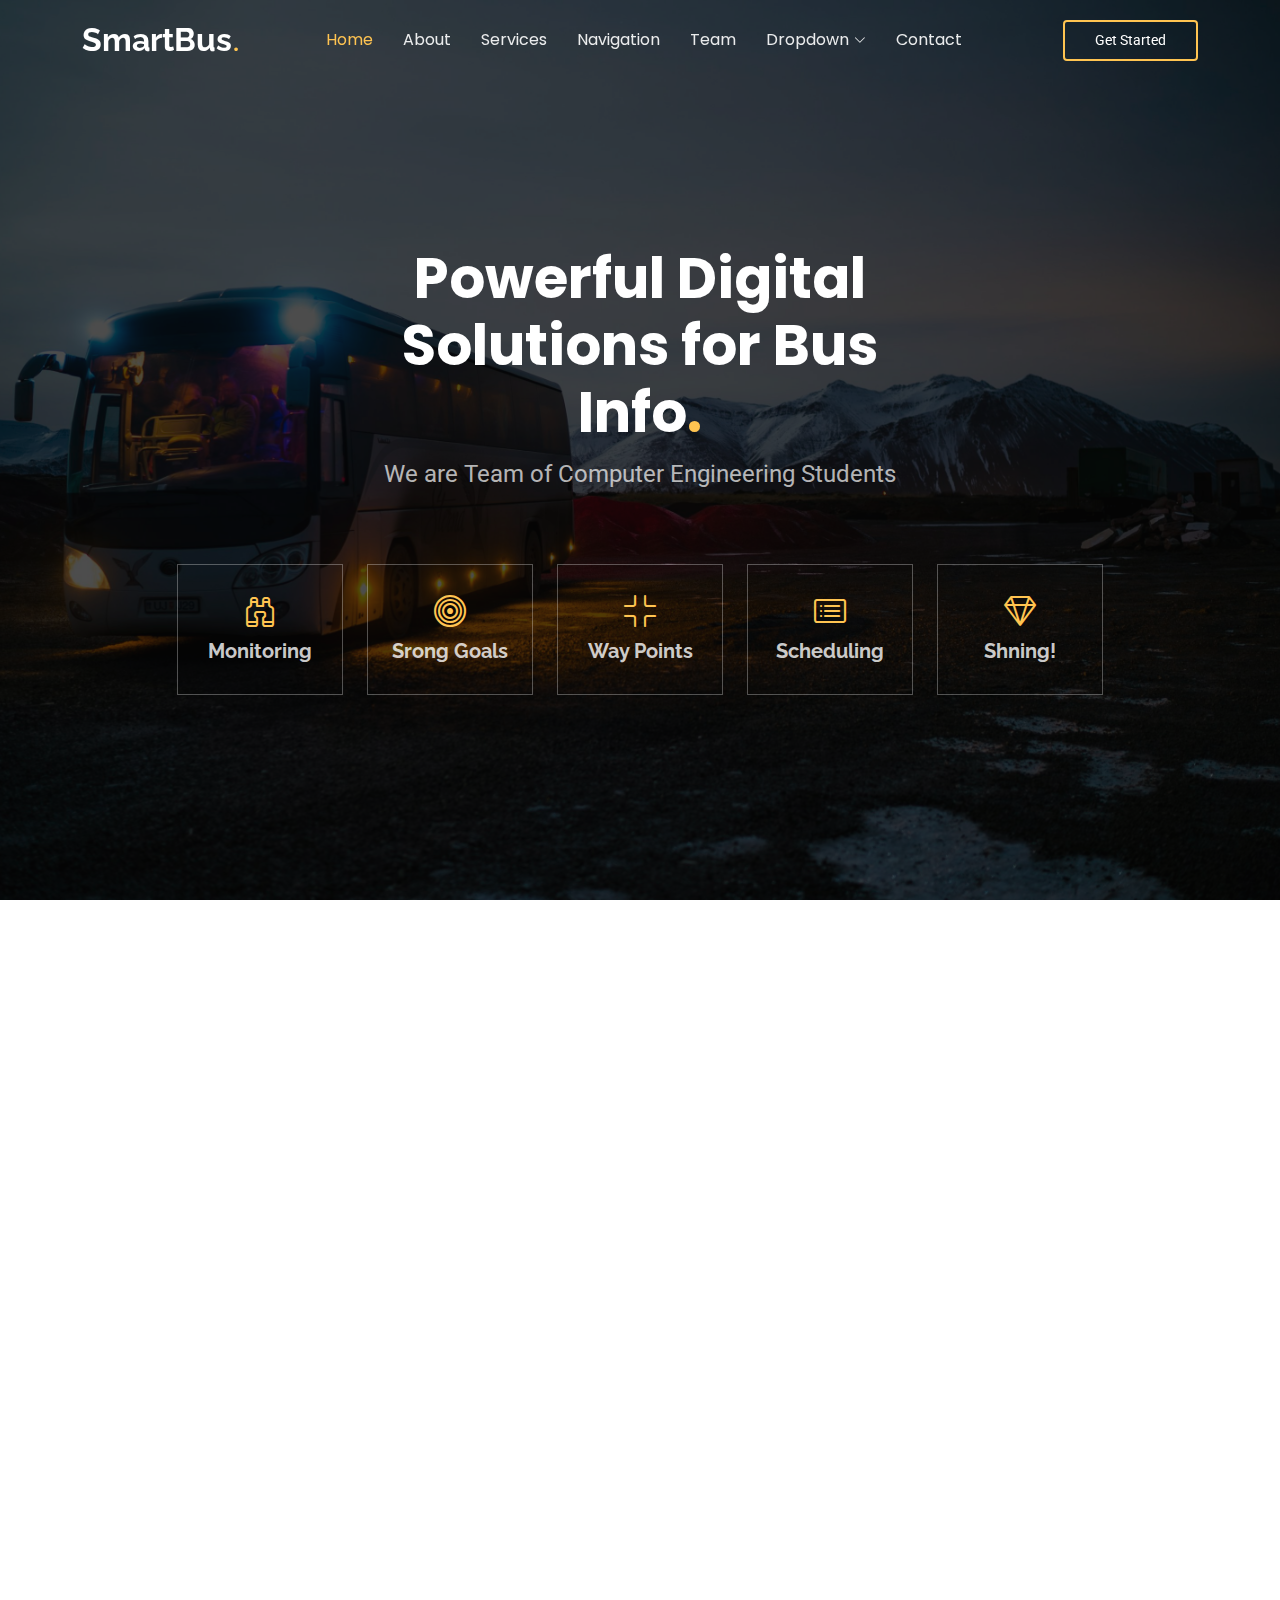
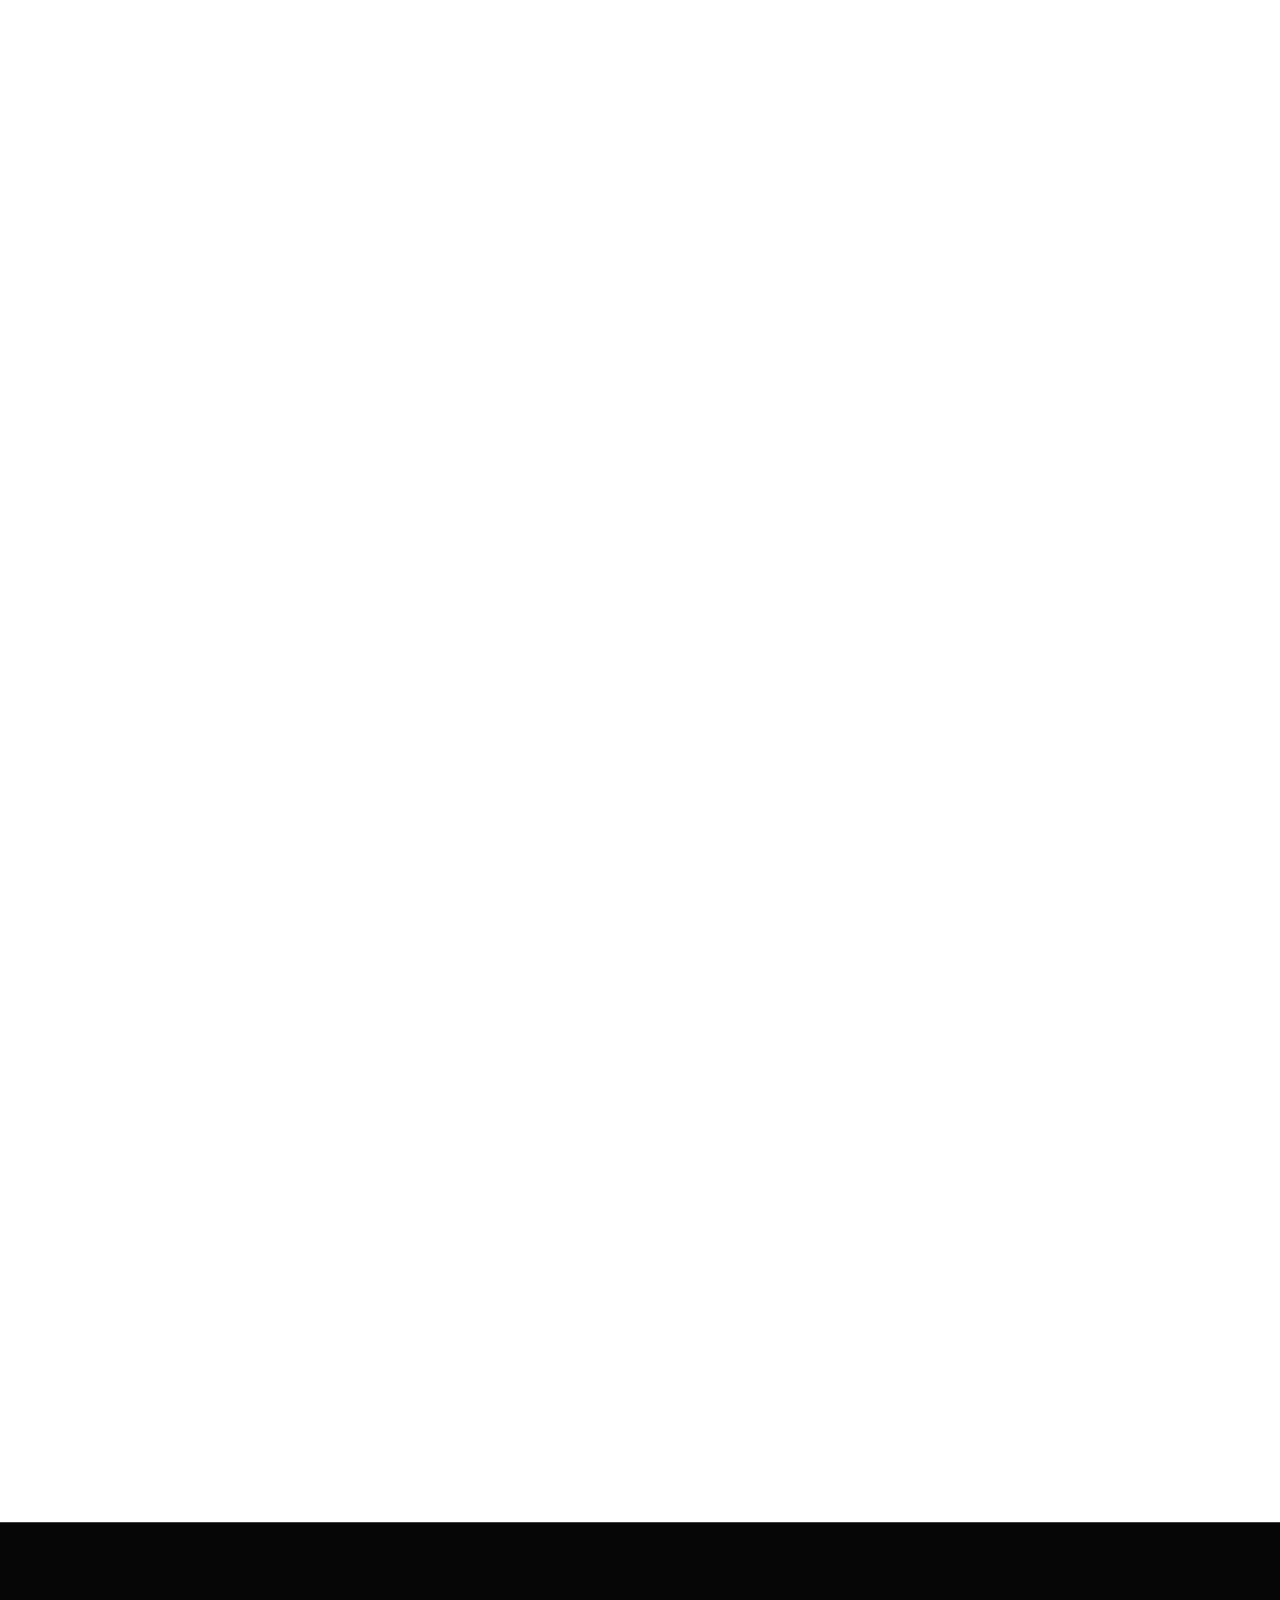
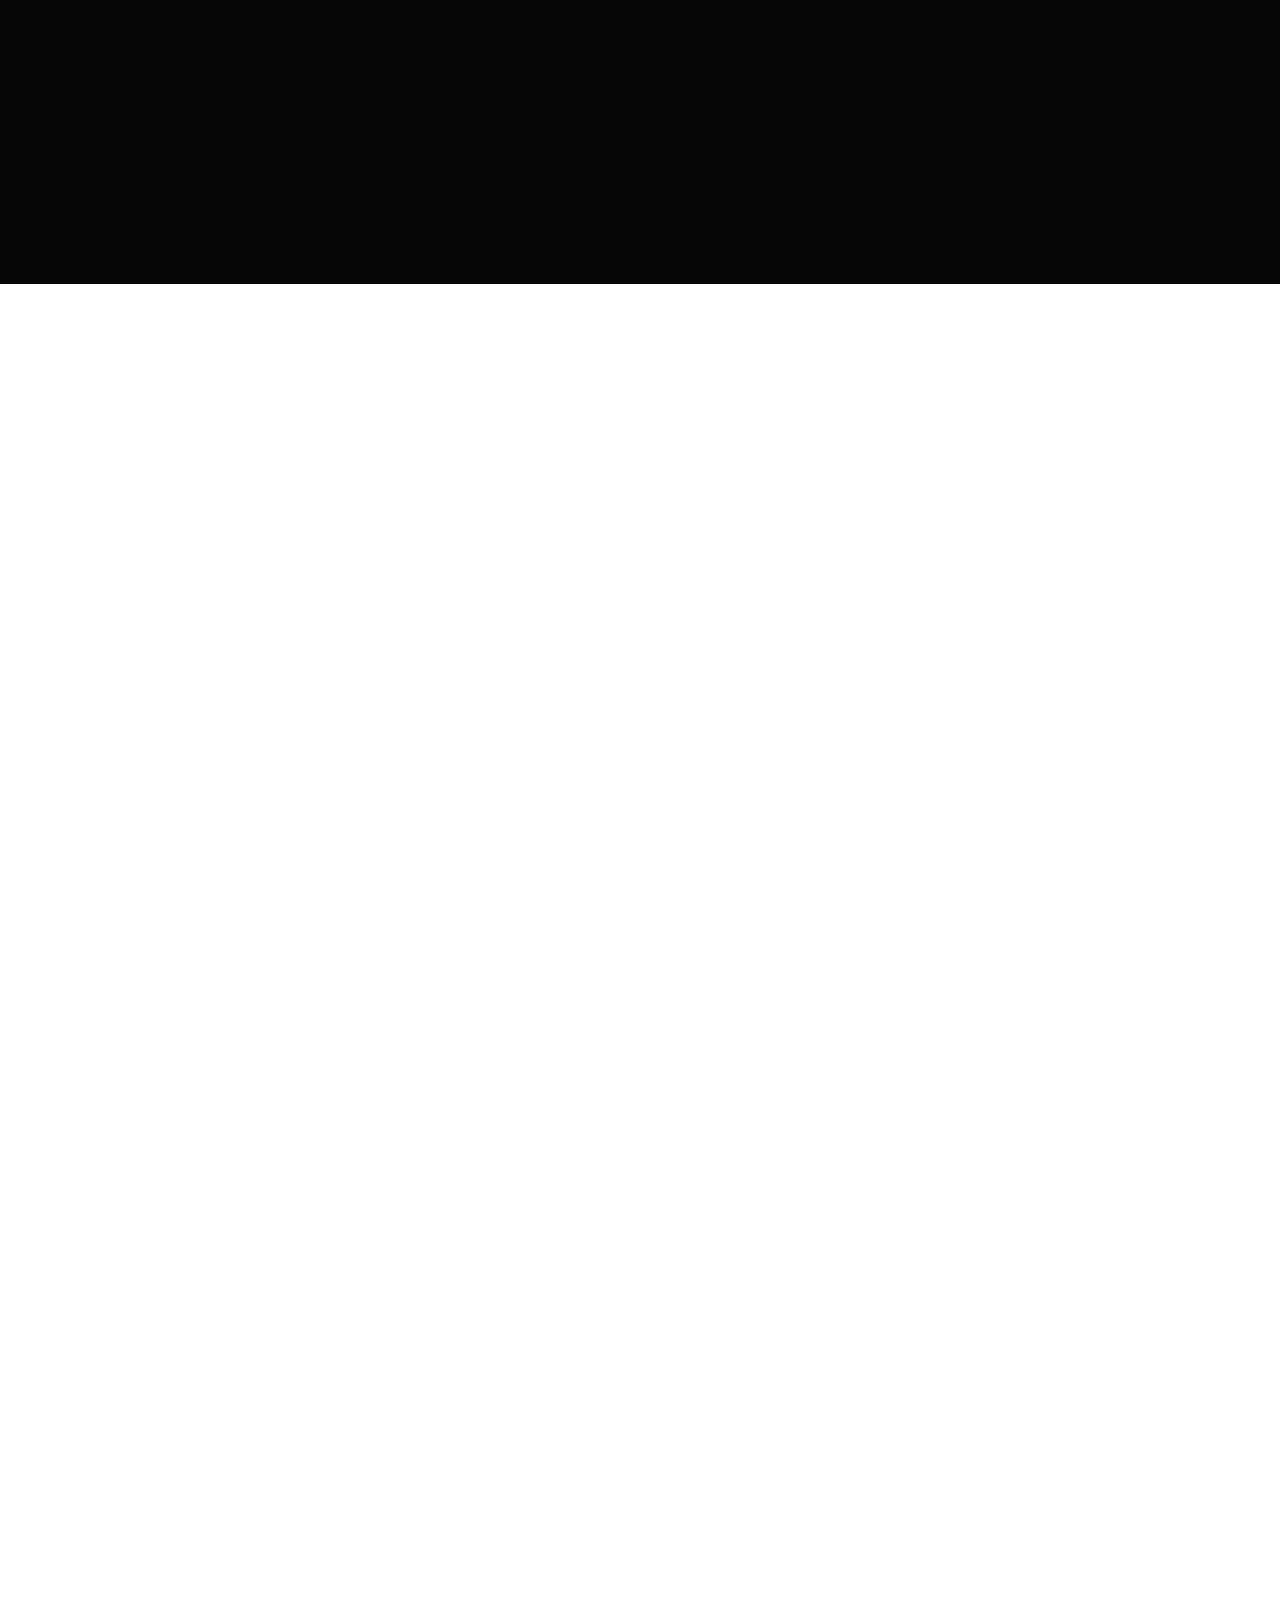
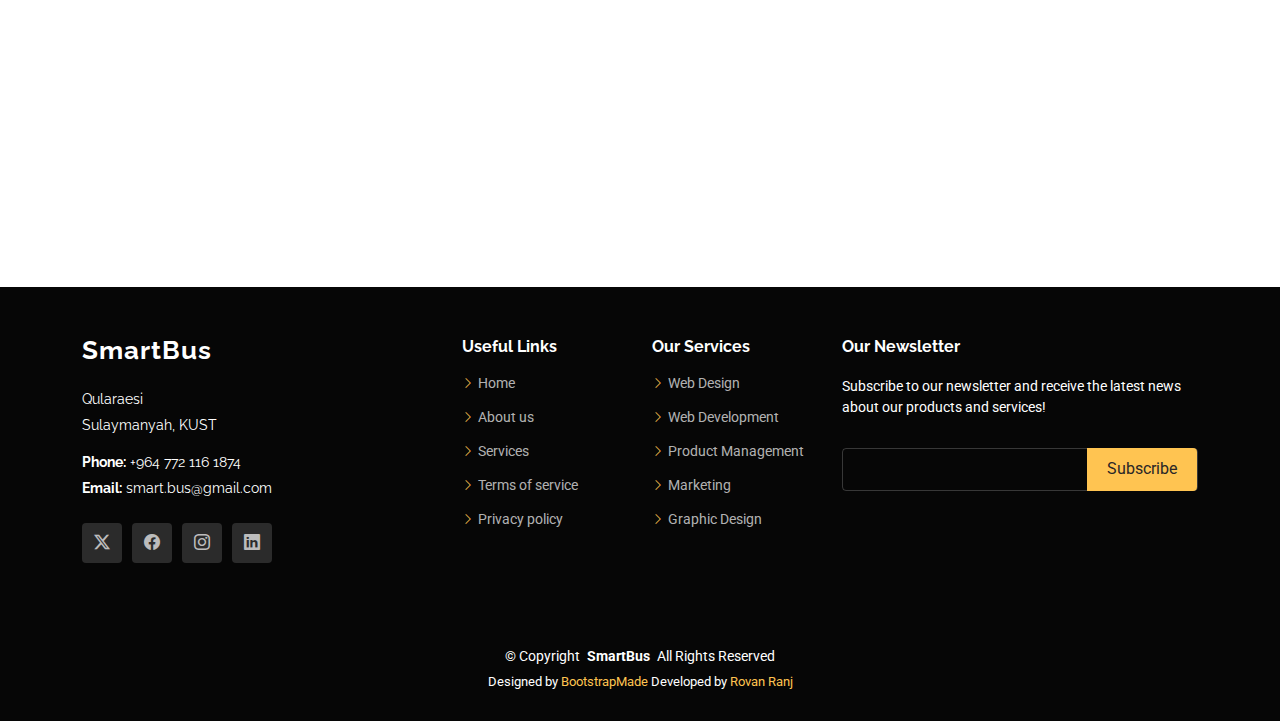
<file: index.html>
<!DOCTYPE html>
<html lang="en">
  <head>
    <meta charset="utf-8" />
    <meta content="width=device-width, initial-scale=1.0" name="viewport" />
    <title>Index - Gp Bootstrap Template</title>
    <meta name="description" content="" />
    <meta name="keywords" content="" />

    <!-- Favicons -->
    <link href="assets/img/favicon.png" rel="icon" />
    <link href="assets/img/apple-touch-icon.png" rel="apple-touch-icon" />

    <!-- Fonts -->
    <link href="https://fonts.googleapis.com" rel="preconnect" />
    <link href="https://fonts.gstatic.com" rel="preconnect" crossorigin />
    <link
      href="https://fonts.googleapis.com/css2?family=Roboto:ital,wght@0,100;0,300;0,400;0,500;0,700;0,900;1,100;1,300;1,400;1,500;1,700;1,900&family=Poppins:ital,wght@0,100;0,200;0,300;0,400;0,500;0,600;0,700;0,800;0,900;1,100;1,200;1,300;1,400;1,500;1,600;1,700;1,800;1,900&family=Raleway:ital,wght@0,100;0,200;0,300;0,400;0,500;0,600;0,700;0,800;0,900;1,100;1,200;1,300;1,400;1,500;1,600;1,700;1,800;1,900&display=swap"
      rel="stylesheet" />

    <!-- Vendor CSS Files -->
    <link
      href="assets/vendor/bootstrap/css/bootstrap.min.css"
      rel="stylesheet" />
    <link
      href="assets/vendor/bootstrap-icons/bootstrap-icons.css"
      rel="stylesheet" />
    <link href="assets/vendor/aos/aos.css" rel="stylesheet" />
    <link href="assets/vendor/swiper/swiper-bundle.min.css" rel="stylesheet" />
    <link
      href="assets/vendor/glightbox/css/glightbox.min.css"
      rel="stylesheet" />

    <!-- Main CSS File -->
    <link href="assets/css/main.css" rel="stylesheet" />

    <!-- =======================================================
  * Template Name: Gp
  * Template URL: https://bootstrapmade.com/gp-free-multipurpose-html-bootstrap-template/
  * Updated: Aug 15 2024 with Bootstrap v5.3.3
  * Author: BootstrapMade.com
  * License: https://bootstrapmade.com/license/
  ======================================================== -->
  </head>

  <body class="index-page">
    <header id="header" class="header d-flex align-items-center fixed-top">
      <div
        class="container-fluid container-xl position-relative d-flex align-items-center justify-content-between">
        <a
          href="index.html"
          class="logo d-flex align-items-center me-auto me-lg-0">
          <!-- Uncomment the line below if you also wish to use an image logo -->
          <!-- <img src="assets/img/logo.png" alt=""> -->
          <h1 class="sitename">SmartBus</h1>
          <span>.</span>
        </a>

        <nav id="navmenu" class="navmenu">
          <ul>
            <li>
              <a href="#hero" class="active">Home<br /></a>
            </li>
            <li><a href="#about">About</a></li>
            <li><a href="#services">Services</a></li>
            <li><a href="navigation.html">Navigation</a></li>
            <li><a href="#team">Team</a></li>
            <li class="dropdown">
              <a href="#"
                ><span>Dropdown</span>
                <i class="bi bi-chevron-down toggle-dropdown"></i
              ></a>
              <ul>
                <li><a h ref="#">Dropdown 1</a></li>
                <li class="dropdown">
                  <a href="#"
                    ><span>Deep Dropdown</span>
                    <i class="bi bi-chevron-down toggle-dropdown"></i
                  ></a>
                  <ul>
                    <li><a href="#">Deep Dropdown 1</a></li>
                    <li><a href="#">Deep Dropdown 2</a></li>
                    <li><a href="#">Deep Dropdown 3</a></li>
                    <li><a href="#">Deep Dropdown 4</a></li>
                    <li><a href="#">Deep Dropdown 5</a></li>
                  </ul>
                </li>
                <li><a href="#">Dropdown 2</a></li>
                <li><a href="#">Dropdown 3</a></li>
                <li><a href="#">Dropdown 4</a></li>
              </ul>
            </li>
            <li><a href="#contact">Contact</a></li>
          </ul>
          <i class="mobile-nav-toggle d-xl-none bi bi-list"></i>
        </nav>

        <a class="btn-getstarted" href="index.html#about">Get Started</a>
      </div>
    </header>

    <main class="main">
      <!-- Hero Section -->
      <section id="hero" class="hero section dark-background">
        <img src="assets/img/bus-BG-2.jpg" alt="" data-aos="fade-in" />

        <div class="container">
          <div
            class="row justify-content-center text-center"
            data-aos="fade-up"
            data-aos-delay="100">
            <div class="col-xl-6 col-lg-8">
              <h2>Powerful Digital Solutions for Bus Info<span>.</span></h2>
              <p>We are Team of Computer Engineering Students</p>
            </div>
          </div>

          <div
            class="row gy-4 mt-5 justify-content-center"
            data-aos="fade-up"
            data-aos-delay="200">
            <div
              class="col-xl-2 col-md-4"
              data-aos="fade-up"
              data-aos-delay="300">
              <div class="icon-box">
                <i class="bi bi-binoculars"></i>
                <h3><a href="">Monitoring</a></h3>
              </div>
            </div>
            <div
              class="col-xl-2 col-md-4"
              data-aos="fade-up"
              data-aos-delay="400">
              <div class="icon-box">
                <i class="bi bi-bullseye"></i>
                <h3><a href="">Srong Goals</a></h3>
              </div>
            </div>
            <div
              class="col-xl-2 col-md-4"
              data-aos="fade-up"
              data-aos-delay="500">
              <div class="icon-box">
                <i class="bi bi-fullscreen-exit"></i>
                <h3><a href="">Way Points</a></h3>
              </div>
            </div>
            <div
              class="col-xl-2 col-md-4"
              data-aos="fade-up"
              data-aos-delay="600">
              <div class="icon-box">
                <i class="bi bi-card-list"></i>
                <h3><a href="">Scheduling</a></h3>
              </div>
            </div>
            <div
              class="col-xl-2 col-md-4"
              data-aos="fade-up"
              data-aos-delay="700">
              <div class="icon-box">
                <i class="bi bi-gem"></i>
                <h3><a href="">Shning!</a></h3>
              </div>
            </div>
          </div>
        </div>
      </section>
      <!-- /Hero Section -->

      <!-- About Section -->
      <section id="about" class="about section">
        <div class="container" data-aos="fade-up" data-aos-delay="100">
          <div class="row gy-4">
            <div class="col-lg-6 order-1 order-lg-2">
              <img src="assets/img/about-img-2.jpg" class="img-fluid" alt="" />
            </div>
            <div class="col-lg-6 order-2 order-lg-1 content">
              <h3>Bus Detection & Passenger Monitoring</h3>
              <p class="fst-italic">
                The system is for bus tracking and passenger monitoring system
                to detect the bus location and passenger sit information status
                for users daily usiing.
              </p>
              <ul>
                <li>
                  <i class="bi bi-check2-all"></i>
                  <span
                    >• Building a real-time bus tracking system accompanied with
                    IoT and GPS devices for monitoring bus route location and
                    movement.</span
                  >
                </li>
                <li>
                  <i class="bi bi-check2-all"></i>
                  <span>• Bus seats stattus (Occupied & Available Seats)</span>
                </li>
                <li>
                  <i class="bi bi-check2-all"></i>
                  <span
                    >• Development of passenger counting system together with
                    real-time data for each bus to monitor overcrowding..</span
                  >
                </li>
              </ul>
              <p>
                As public transport technology grows, optimizing and maintaining
                full transparency in its usage is important. Monitoring of the
                seat occupancy on buses is critical to maintaining this
                efficiency. Many practical approaches fail to provide up-to-date
                information which enables issues such as unauthorized pickups,
                revenue losses, and practical route planning.
              </p>
            </div>
          </div>
        </div>
      </section>
      <!-- /About Section -->

      <!-- Clients Section -->
      <section id="clients" class="clients section">
        <div class="container" data-aos="fade-up" data-aos-delay="100">
          <div class="swiper init-swiper">
            <script type="application/json" class="swiper-config">
              {
                "loop": true,
                "speed": 600,
                "autoplay": {
                  "delay": 5000
                },
                "slidesPerView": "auto",
                "pagination": {
                  "el": ".swiper-pagination",
                  "type": "bullets",
                  "clickable": true
                },
                "breakpoints": {
                  "320": {
                    "slidesPerView": 2,
                    "spaceBetween": 40
                  },
                  "480": {
                    "slidesPerView": 3,
                    "spaceBetween": 60
                  },
                  "640": {
                    "slidesPerView": 4,
                    "spaceBetween": 80
                  },
                  "992": {
                    "slidesPerView": 6,
                    "spaceBetween": 120
                  }
                }
              }
            </script>
            <div class="swiper-wrapper align-items-center">
              <div class="swiper-slide">
                <img
                  src="assets/img/clients/client-1.png"
                  class="img-fluid"
                  alt="" />
              </div>
              <div class="swiper-slide">
                <img
                  src="assets/img/clients/client-2.png"
                  class="img-fluid"
                  alt="" />
              </div>
              <div class="swiper-slide">
                <img
                  src="assets/img/clients/client-3.png"
                  class="img-fluid"
                  alt="" />
              </div>
              <div class="swiper-slide">
                <img
                  src="assets/img/clients/client-4.png"
                  class="img-fluid"
                  alt="" />
              </div>
              <div class="swiper-slide">
                <img
                  src="assets/img/clients/client-5.png"
                  class="img-fluid"
                  alt="" />
              </div>
              <div class="swiper-slide">
                <img
                  src="assets/img/clients/client-6.png"
                  class="img-fluid"
                  alt="" />
              </div>
              <div class="swiper-slide">
                <img
                  src="assets/img/clients/client-7.png"
                  class="img-fluid"
                  alt="" />
              </div>
              <div class="swiper-slide">
                <img
                  src="assets/img/clients/client-8.png"
                  class="img-fluid"
                  alt="" />
              </div>
            </div>
            <div class="swiper-pagination"></div>
          </div>
        </div>
      </section>
      <!-- /Clients Section -->

      <!-- Features Section -->
      <section id="features" class="features section">
        <div class="container">
          <div class="row gy-4">
            <div
              class="features-image col-lg-6"
              data-aos="fade-up"
              data-aos-delay="100">
              <img src="assets/img/features-img-1.jpg" alt="" />
            </div>
            <div class="col-lg-6">
              <div
                class="features-item d-flex ps-0 ps-lg-3 pt-4 pt-lg-0"
                data-aos="fade-up"
                data-aos-delay="200">
                <i class="bi bi-archive flex-shrink-0"></i>
                <div>
                  <h4>Data & Service Collection</h4>
                  <p>
                    The system try to collect most of the needed information and
                    services in one package.
                  </p>
                </div>
              </div>
              <!-- End Features Item-->

              <div
                class="features-item d-flex mt-5 ps-0 ps-lg-3"
                data-aos="fade-up"
                data-aos-delay="300">
                <i class="bi bi-basket flex-shrink-0"></i>
                <div>
                  <h4>System Style</h4>
                  <p>
                    Open source System to be more updatable and completly Free.
                  </p>
                </div>
              </div>
              <!-- End Features Item-->

              <div
                class="features-item d-flex mt-5 ps-0 ps-lg-3"
                data-aos="fade-up"
                data-aos-delay="400">
                <i class="bi bi-broadcast flex-shrink-0"></i>
                <div>
                  <h4>Real-Time Data System</h4>
                  <p>
                    Real-Time Data Transmission from tthe bus to users to better
                    monitoring.
                  </p>
                </div>
              </div>
              <!-- End Features Item-->

              <!-- End Features Item-->
            </div>
          </div>
        </div>
      </section>
      <!-- /Features Section -->

      <!-- Services Section -->
      <section id="services" class="services section">
        <!-- Section Title -->
        <div class="container section-title" data-aos="fade-up">
          <h2>Services</h2>
          <p>Check our Services</p>
        </div>
        <!-- End Section Title -->

        <div class="container">
          <div class="row gy-4">
            <div
              class="col-lg-4 col-md-6"
              data-aos="fade-up"
              data-aos-delay="100">
              <div class="service-item position-relative">
                <div class="icon">
                  <i class="bi bi-activity"></i>
                </div>
                <a href="service-details.html" class="stretched-link">
                  <h3>Health & Protected</h3>
                </a>
                <p>
                  The system is under a strong snd protected patern algorithm
                  with a global standart behavior.
                </p>
              </div>
            </div>
            <!-- End Service Item -->

            <div
              class="col-lg-4 col-md-6"
              data-aos="fade-up"
              data-aos-delay="200">
              <div class="service-item position-relative">
                <div class="icon">
                  <i class="bi bi-broadcast"></i>
                </div>
                <a href="service-details.html" class="stretched-link">
                  <h3>Real-Time Data Sending</h3>
                </a>
                <p>
                  Development of passenger counting system together with
                  real-time data for each bus to monitor overcrowding.
                </p>
              </div>
            </div>
            <!-- End Service Item -->

            <div
              class="col-lg-4 col-md-6"
              data-aos="fade-up"
              data-aos-delay="300">
              <div class="service-item position-relative">
                <div class="icon">
                  <i class="bi bi-easel"></i>
                </div>
                <a href="service-details.html" class="stretched-link">
                  <h3>Monitoring</h3>
                </a>
                <p>
                  Usr is able to monitor the bus main information and bus
                  location.
                </p>
              </div>
            </div>
            <!-- End Service Item -->

            <div
              class="col-lg-4 col-md-6"
              data-aos="fade-up"
              data-aos-delay="400">
              <div class="service-item position-relative">
                <div class="icon">
                  <i class="bi bi-bounding-box-circles"></i>
                </div>
                <a href="service-details.html" class="stretched-link">
                  <h3>Strong Connection</h3>
                </a>
                <p>
                  The system can connect or intraction between on bus(system) to
                  another like V to V system.
                </p>
                <a href="service-details.html" class="stretched-link"></a>
              </div>
            </div>
            <!-- End Service Item -->

            <div
              class="col-lg-4 col-md-6"
              data-aos="fade-up"
              data-aos-delay="500">
              <div class="service-item position-relative">
                <div class="icon">
                  <i class="bi bi-calendar4-week"></i>
                </div>
                <a href="service-details.html" class="stretched-link">
                  <h3>scheduling</h3>
                </a>
                <p>
                  Bus scheduling is another Service that concerned in the
                  system.
                </p>
                <a href="service-details.html" class="stretched-link"></a>
              </div>
            </div>
            <!-- End Service Item -->

            <div
              class="col-lg-4 col-md-6"
              data-aos="fade-up"
              data-aos-delay="600">
              <div class="service-item position-relative">
                <div class="icon">
                  <i class="bi bi-chat-square-text"></i>
                </div>
                <a href="service-details.html" class="stretched-link">
                  <h3>feedback System</h3>
                </a>
                <p>
                  Users can leavve a comment as a feedback to beetwr system
                  development.
                </p>
                <a href="service-details.html" class="stretched-link"></a>
              </div>
            </div>
            <!-- End Service Item -->
          </div>
        </div>
      </section>
      <!-- /Services Section -->

      <!-- Call To Action Section -->
      <section
        id="call-to-action"
        class="call-to-action section dark-background">
        <img src="assets/img/cta-bg.jpg" alt="" />

        <div class="container">
          <div
            class="row justify-content-center"
            data-aos="zoom-in"
            data-aos-delay="100">
            <div class="col-xl-10">
              <div class="text-center">
                <h3>See Your Pass!</h3>
                <p>
                  Active management is crucial in the optimization of practical
                  operations in public transport services, especially as
                  advancements continue to develop. One of the factors that
                  greatly impact such efficiency is the accurate counting of
                  smart bus tracking and passenger monitoring system.
                </p>
                <a class="cta-btn" href="navigation.html">Pass to Navigate</a>
              </div>
            </div>
          </div>
        </div>
      </section>
      <!-- /Call To Action Section -->
      <!-- Team Section -->
      <section id="team" class="team section">
        <!-- Section Title -->
        <div class="container section-title" data-aos="fade-up">
          <h2>Team</h2>
          <p>our Team</p>
        </div>
        <!-- End Section Title -->

        <div class="container">
          <div class="row gy-4">
            <div
              class="col-lg-3 col-md-6 d-flex align-items-stretch"
              data-aos="fade-up"
              data-aos-delay="100">
              <div class="team-member">
                <div class="member-img">
                  <img
                    src="assets/img/team/rovan.jpg"
                    class="img-fluid"
                    alt="" />
                  <div class="social">
                    <a href=""><i class="bi bi-twitter-x"></i></a>
                    <a href=""><i class="bi bi-facebook"></i></a>
                    <a href=""><i class="bi bi-instagram"></i></a>
                    <a href=""><i class="bi bi-linkedin"></i></a>
                  </div>
                </div>
                <div class="member-info">
                  <h4>Rovan Ranj Jafar</h4>
                  <span>Computer Engineer</span>
                </div>
              </div>
            </div>
            <!-- End Team Member -->

            <div
              class="col-lg-3 col-md-6 d-flex align-items-stretch"
              data-aos="fade-up"
              data-aos-delay="200">
              <div class="team-member">
                <div class="member-img">
                  <img
                    src="assets/img/team/rand.jpg"
                    class="img-fluid"
                    alt="" />
                  <div class="social">
                    <a href=""><i class="bi bi-twitter-x"></i></a>
                    <a href=""><i class="bi bi-facebook"></i></a>
                    <a href=""><i class="bi bi-instagram"></i></a>
                    <a href=""><i class="bi bi-linkedin"></i></a>
                  </div>
                </div>
                <div class="member-info">
                  <h4>Rand Mzhda Atta</h4>
                  <span>Computer Engineer</span>
                </div>
              </div>
            </div>
            <!-- End Team Member -->

            <div
              class="col-lg-3 col-md-6 d-flex align-items-stretch"
              data-aos="fade-up"
              data-aos-delay="300">
              <div class="team-member">
                <div class="member-img">
                  <img
                    src="assets/img/team/bawan.jpg"
                    class="img-fluid"
                    alt="" />
                  <div class="social">
                    <a href=""><i class="bi bi-twitter-x"></i></a>
                    <a href=""><i class="bi bi-facebook"></i></a>
                    <a href=""><i class="bi bi-instagram"></i></a>
                    <a href=""><i class="bi bi-linkedin"></i></a>
                  </div>
                </div>
                <div class="member-info">
                  <h4>Bawan Najmaden Hamasalih</h4>
                  <span>Computer Engineer</span>
                </div>
              </div>
            </div>
            <!-- End Team Member -->

            <!-- End Team Member -->
          </div>
        </div>
      </section>
      <!-- /Team Section -->

      <!-- Contact Section -->
      <section id="contact" class="contact section">
        <!-- Section Title -->
        <div class="container section-title" data-aos="fade-up">
          <h2>Contact</h2>
          <p>Contact Us</p>
        </div>
        <!-- End Section Title -->

        <div class="container" data-aos="fade-up" data-aos-delay="100">
          <div class="mb-4" data-aos="fade-up" data-aos-delay="200">
            <iframe
              style="border: 0; width: 100%; height: 270px"
              src="https://www.google.com/maps/embed?pb=!1m18!1m12!1m3!1d3217.2617450053083!2d45.3616088!3d35.5935893!2m3!1f0!2f0!3f0!3m2!1i1024!2i768!4f13.1!3m3!1m2!1s0x4000322260f1d9a1%3A0xc78140cb90d30023!2sKomar%20University%20of%20Science%20and%20Technology!5e0!3m2!1sen!2sus!4v1710412345678"
              frameborder="0"
              allowfullscreen=""
              loading="lazy"
              referrerpolicy="no-referrer-when-downgrade"></iframe>
          </div>
          <!-- End Google Maps -->

          <div class="row gy-4">
            <div class="col-lg-4">
              <div
                class="info-item d-flex"
                data-aos="fade-up"
                data-aos-delay="300">
                <i class="bi bi-geo-alt flex-shrink-0"></i>
                <div>
                  <h3>Address</h3>
                  <p>KUST, Iraq, Kurdistan, Sulaymanyah</p>
                </div>
              </div>
              <!-- End Info Item -->

              <div
                class="info-item d-flex"
                data-aos="fade-up"
                data-aos-delay="400">
                <i class="bi bi-telephone flex-shrink-0"></i>
                <div>
                  <h3>Call Us</h3>
                  <p>+964 772 116 1874</p>
                </div>
              </div>
              <!-- End Info Item -->

              <div
                class="info-item d-flex"
                data-aos="fade-up"
                data-aos-delay="500">
                <i class="bi bi-envelope flex-shrink-0"></i>
                <div>
                  <h3>Email Us</h3>
                  <p>smart.bus@gmmail.com</p>
                </div>
              </div>
              <!-- End Info Item -->
            </div>

            <div class="col-lg-8">
              <form
                action="forms/contact.php"
                method="post"
                class="php-email-form"
                data-aos="fade-up"
                data-aos-delay="200">
                <div class="row gy-4">
                  <div class="col-md-6">
                    <input
                      type="text"
                      name="name"
                      class="form-control"
                      placeholder="Your Name"
                      required="" />
                  </div>

                  <div class="col-md-6">
                    <input
                      type="email"
                      class="form-control"
                      name="email"
                      placeholder="Your Email"
                      required="" />
                  </div>

                  <div class="col-md-12">
                    <input
                      type="text"
                      class="form-control"
                      name="subject"
                      placeholder="Subject"
                      required="" />
                  </div>

                  <div class="col-md-12">
                    <textarea
                      class="form-control"
                      name="message"
                      rows="6"
                      placeholder="Message"
                      required=""></textarea>
                  </div>

                  <div class="col-md-12 text-center">
                    <div class="loading">Loading</div>
                    <div class="error-message"></div>
                    <div class="sent-message">
                      Your message has been sent. Thank you!
                    </div>

                    <button type="submit">Send Message</button>
                  </div>
                </div>
              </form>
            </div>
            <!-- End Contact Form -->
          </div>
        </div>
      </section>
      <!-- /Contact Section -->
    </main>

    <footer id="footer" class="footer dark-background">
      <div class="footer-top">
        <div class="container">
          <div class="row gy-4">
            <div class="col-lg-4 col-md-6 footer-about">
              <a href="index.html" class="logo d-flex align-items-center">
                <span class="sitename">SmartBus</span>
              </a>
              <div class="footer-contact pt-3">
                <p>Qularaesi</p>
                <p>Sulaymanyah, KUST</p>
                <p class="mt-3">
                  <strong>Phone:</strong> <span>+964 772 116 1874</span>
                </p>
                <p><strong>Email:</strong> <span>smart.bus@gmail.com</span></p>
              </div>
              <div class="social-links d-flex mt-4">
                <a href=""><i class="bi bi-twitter-x"></i></a>
                <a href=""><i class="bi bi-facebook"></i></a>
                <a href=""><i class="bi bi-instagram"></i></a>
                <a href=""><i class="bi bi-linkedin"></i></a>
              </div>
            </div>

            <div class="col-lg-2 col-md-3 footer-links">
              <h4>Useful Links</h4>
              <ul>
                <li>
                  <i class="bi bi-chevron-right"></i> <a href="#"> Home</a>
                </li>
                <li>
                  <i class="bi bi-chevron-right"></i> <a href="#"> About us</a>
                </li>
                <li>
                  <i class="bi bi-chevron-right"></i> <a href="#"> Services</a>
                </li>
                <li>
                  <i class="bi bi-chevron-right"></i>
                  <a href="#"> Terms of service</a>
                </li>
                <li>
                  <i class="bi bi-chevron-right"></i>
                  <a href="#"> Privacy policy</a>
                </li>
              </ul>
            </div>

            <div class="col-lg-2 col-md-3 footer-links">
              <h4>Our Services</h4>
              <ul>
                <li>
                  <i class="bi bi-chevron-right"></i>
                  <a href="#"> Web Design</a>
                </li>
                <li>
                  <i class="bi bi-chevron-right"></i>
                  <a href="#"> Web Development</a>
                </li>
                <li>
                  <i class="bi bi-chevron-right"></i>
                  <a href="#"> Product Management</a>
                </li>
                <li>
                  <i class="bi bi-chevron-right"></i> <a href="#"> Marketing</a>
                </li>
                <li>
                  <i class="bi bi-chevron-right"></i>
                  <a href="#"> Graphic Design</a>
                </li>
              </ul>
            </div>

            <div class="col-lg-4 col-md-12 footer-newsletter">
              <h4>Our Newsletter</h4>
              <p>
                Subscribe to our newsletter and receive the latest news about
                our products and services!
              </p>
              <form
                action="forms/newsletter.php"
                method="post"
                class="php-email-form">
                <div class="newsletter-form">
                  <input type="email" name="email" /><input
                    type="submit"
                    value="Subscribe" />
                </div>
                <div class="loading">Loading</div>
                <div class="error-message"></div>
                <div class="sent-message">
                  Your subscription request has been sent. Thank you!
                </div>
              </form>
            </div>
          </div>
        </div>
      </div>

      <div class="copyright">
        <div class="container text-center">
          <p>
            © <span>Copyright</span>
            <strong class="px-1 sitename">SmartBus</strong>
            <span>All Rights Reserved</span>
          </p>
          <div class="credits">
            <!-- All the links in the footer should remain intact. -->
            <!-- You can delete the links only if you've purchased the pro version. -->
            <!-- Licensing information: https://bootstrapmade.com/license/ -->
            <!-- Purchase the pro version with working PHP/AJAX contact form: [buy-url] -->
            Designed by
            <a href="">BootstrapMade</a> Developed by <a href="">Rovan Ranj</a>
          </div>
        </div>
      </div>
    </footer>

    <!-- Scroll Top -->
    <a
      href="#"
      id="scroll-top"
      class="scroll-top d-flex align-items-center justify-content-center"
      ><i class="bi bi-arrow-up-short"></i
    ></a>

    <!-- Preloader -->
    <div id="preloader"></div>

    <!-- Vendor JS Files -->
    <script src="assets/vendor/bootstrap/js/bootstrap.bundle.min.js"></script>
    <script src="assets/vendor/php-email-form/validate.js"></script>
    <script src="assets/vendor/aos/aos.js"></script>
    <script src="assets/vendor/swiper/swiper-bundle.min.js"></script>
    <script src="assets/vendor/glightbox/js/glightbox.min.js"></script>
    <script src="assets/vendor/imagesloaded/imagesloaded.pkgd.min.js"></script>
    <script src="assets/vendor/isotope-layout/isotope.pkgd.min.js"></script>
    <script src="assets/vendor/purecounter/purecounter_vanilla.js"></script>

    <!-- Main JS File -->
    <script src="assets/js/main.js"></script>
  </body>
</html>
</file>
<file: assets/css/main.css>
/**
* Template Name: Gp
* Template URL: https://bootstrapmade.com/gp-free-multipurpose-html-bootstrap-template/
* Updated: Aug 15 2024 with Bootstrap v5.3.3
* Author: BootstrapMade.com
* License: https://bootstrapmade.com/license/
*/

/*--------------------------------------------------------------
# Font & Color Variables
# Help: https://bootstrapmade.com/color-system/
--------------------------------------------------------------*/
/* Fonts */
:root {
  --default-font: "Roboto",  system-ui, -apple-system, "Segoe UI", Roboto, "Helvetica Neue", Arial, "Noto Sans", "Liberation Sans", sans-serif, "Apple Color Emoji", "Segoe UI Emoji", "Segoe UI Symbol", "Noto Color Emoji";
  --heading-font: "Raleway",  sans-serif;
  --nav-font: "Poppins",  sans-serif;
}

/* Global Colors - The following color variables are used throughout the website. Updating them here will change the color scheme of the entire website */
:root { 
  --background-color: #ffffff; /* Background color for the entire website, including individual sections */
  --default-color: #444444; /* Default color used for the majority of the text content across the entire website */
  --heading-color: #151515; /* Color for headings, subheadings and title throughout the website */
  --accent-color: #ffc451; /* Accent color that represents your brand on the website. It's used for buttons, links, and other elements that need to stand out */
  --surface-color: #ffffff; /* The surface color is used as a background of boxed elements within sections, such as cards, icon boxes, or other elements that require a visual separation from the global background. */
  --contrast-color: #312f2f; /* Contrast color for text, ensuring readability against backgrounds of accent, heading, or default colors. */
}

/* Nav Menu Colors - The following color variables are used specifically for the navigation menu. They are separate from the global colors to allow for more customization options */
:root {
  --nav-color: rgba(255, 255, 255, 0.905);  /* The default color of the main navmenu links */
  --nav-hover-color: #ffc451; /* Applied to main navmenu links when they are hovered over or active */
  --nav-mobile-background-color: #ffffff; /* Used as the background color for mobile navigation menu */
  --nav-dropdown-background-color: #ffffff; /* Used as the background color for dropdown items that appear when hovering over primary navigation items */
  --nav-dropdown-color: #212529; /* Used for navigation links of the dropdown items in the navigation menu. */
  --nav-dropdown-hover-color: #ffc451; /* Similar to --nav-hover-color, this color is applied to dropdown navigation links when they are hovered over. */
}

/* Color Presets - These classes override global colors when applied to any section or element, providing reuse of the sam color scheme. */

.light-background {
  --background-color: #f9f9f9;
  --surface-color: #ffffff;
}

.dark-background {
  --background-color: #060606;
  --default-color: #ffffff;
  --heading-color: #ffffff;
  --surface-color: #252525;
  --contrast-color: #2a2727;
}

/* Smooth scroll */
:root {
  scroll-behavior: smooth;
}

/*--------------------------------------------------------------
# General Styling & Shared Classes
--------------------------------------------------------------*/
body {
  color: var(--default-color);
  background-color: var(--background-color);
  font-family: var(--default-font);
}

a {
  color: var(--accent-color);
  text-decoration: none;
  transition: 0.3s;
}

a:hover {
  color: color-mix(in srgb, var(--accent-color), transparent 25%);
  text-decoration: none;
}

h1,
h2,
h3,
h4,
h5,
h6 {
  color: var(--heading-color);
  font-family: var(--heading-font);
}

/* PHP Email Form Messages
------------------------------*/
.php-email-form .error-message {
  display: none;
  background: #df1529;
  color: #ffffff;
  text-align: left;
  padding: 15px;
  margin-bottom: 24px;
  font-weight: 600;
}

.php-email-form .sent-message {
  display: none;
  color: #ffffff;
  background: #059652;
  text-align: center;
  padding: 15px;
  margin-bottom: 24px;
  font-weight: 600;
}

.php-email-form .loading {
  display: none;
  background: var(--surface-color);
  text-align: center;
  padding: 15px;
  margin-bottom: 24px;
}

.php-email-form .loading:before {
  content: "";
  display: inline-block;
  border-radius: 50%;
  width: 24px;
  height: 24px;
  margin: 0 10px -6px 0;
  border: 3px solid var(--accent-color);
  border-top-color: var(--surface-color);
  animation: php-email-form-loading 1s linear infinite;
}

@keyframes php-email-form-loading {
  0% {
    transform: rotate(0deg);
  }

  100% {
    transform: rotate(360deg);
  }
}

/*--------------------------------------------------------------
# Global Header
--------------------------------------------------------------*/
.header {
  --background-color: rgba(0, 0, 0, 0.8);
  --heading-color: #ffffff;
  --contrast-color: #ffffff;
  color: var(--default-color);
  background-color: var(--background-color);
  padding: 10px 0;
  transition: all 0.5s;
  z-index: 997;
}

.header .logo {
  line-height: 1;
}

.header .logo img {
  max-height: 36px;
  margin-right: 8px;
}

.header .logo h1 {
  font-size: 32px;
  margin: 0;
  font-weight: 700;
  color: var(--heading-color);
}

.header .logo span {
  color: var(--accent-color);
  font-size: 32px;
}

.header .btn-getstarted,
.header .btn-getstarted:focus {
  color: var(--contrast-color);
  font-size: 14px;
  padding: 8px 30px;
  margin: 0 0 0 30px;
  border-radius: 4px;
  transition: 0.3s;
  border: 2px solid var(--accent-color);
}

.header .btn-getstarted:hover,
.header .btn-getstarted:focus:hover {
  color: var(--default-color);
  background: var(--accent-color);
}

@media (max-width: 1200px) {
  .header .logo {
    order: 1;
  }

  .header .btn-getstarted {
    order: 2;
    margin: 0 15px 0 0;
    padding: 6px 15px;
  }

  .header .navmenu {
    order: 3;
  }
}

.scrolled .header {
  box-shadow: 0px 0 18px rgba(0, 0, 0, 0.1);
}

/* Index Page Header
------------------------------*/
.index-page .header {
  --background-color: rgba(0, 0, 0, 0);
}

/* Index Page Header on Scroll
------------------------------*/
.index-page.scrolled .header {
  --background-color: rgba(0, 0, 0, 0.8);
}

/*--------------------------------------------------------------
# Navigation Menu
--------------------------------------------------------------*/
/* Navmenu - Desktop */
@media (min-width: 1200px) {
  .navmenu {
    padding: 0;
  }

  .navmenu ul {
    margin: 0;
    padding: 0;
    display: flex;
    list-style: none;
    align-items: center;
  }

  .navmenu li {
    position: relative;
  }

  .navmenu a,
  .navmenu a:focus {
    color: var(--nav-color);
    padding: 18px 15px;
    font-size: 16px;
    font-family: var(--nav-font);
    font-weight: 400;
    display: flex;
    align-items: center;
    justify-content: space-between;
    white-space: nowrap;
    transition: 0.3s;
  }

  .navmenu a i,
  .navmenu a:focus i {
    font-size: 12px;
    line-height: 0;
    margin-left: 5px;
    transition: 0.3s;
  }

  .navmenu li:last-child a {
    padding-right: 0;
  }

  .navmenu li:hover>a,
  .navmenu .active,
  .navmenu .active:focus {
    color: var(--nav-hover-color);
  }

  .navmenu .dropdown ul {
    margin: 0;
    padding: 10px 0;
    background: var(--nav-dropdown-background-color);
    display: block;
    position: absolute;
    visibility: hidden;
    left: 14px;
    top: 130%;
    opacity: 0;
    transition: 0.3s;
    border-radius: 0;
    z-index: 99;
    box-shadow: 0px 0px 30px rgba(0, 0, 0, 0.1);
  }

  .navmenu .dropdown ul li {
    min-width: 200px;
  }

  .navmenu .dropdown ul a {
    padding: 10px 20px;
    font-size: 15px;
    text-transform: none;
    color: var(--nav-dropdown-color);
  }

  .navmenu .dropdown ul a i {
    font-size: 12px;
  }

  .navmenu .dropdown ul a:hover,
  .navmenu .dropdown ul .active:hover,
  .navmenu .dropdown ul li:hover>a {
    background-color: var(--nav-dropdown-hover-color);
  }

  .navmenu .dropdown:hover>ul {
    opacity: 1;
    top: 100%;
    visibility: visible;
  }

  .navmenu .dropdown .dropdown ul {
    top: 0;
    left: -90%;
    visibility: hidden;
  }

  .navmenu .dropdown .dropdown:hover>ul {
    opacity: 1;
    top: 0;
    left: -100%;
    visibility: visible;
  }
}

/* Navmenu - Mobile */
@media (max-width: 1199px) {
  .mobile-nav-toggle {
    color: var(--nav-color);
    font-size: 28px;
    line-height: 0;
    margin-right: 10px;
    cursor: pointer;
    transition: color 0.3s;
  }

  .navmenu {
    padding: 0;
    z-index: 9997;
  }

  .navmenu ul {
    display: none;
    list-style: none;
    position: absolute;
    inset: 60px 20px 20px 20px;
    padding: 10px 0;
    margin: 0;
    border-radius: 6px;
    background-color: var(--nav-mobile-background-color);
    overflow-y: auto;
    transition: 0.3s;
    z-index: 9998;
    box-shadow: 0px 0px 30px rgba(0, 0, 0, 0.1);
  }

  .navmenu a,
  .navmenu a:focus {
    color: var(--nav-dropdown-color);
    padding: 10px 20px;
    font-family: var(--nav-font);
    font-size: 17px;
    font-weight: 500;
    display: flex;
    align-items: center;
    justify-content: space-between;
    white-space: nowrap;
    transition: 0.3s;
  }

  .navmenu a i,
  .navmenu a:focus i {
    font-size: 12px;
    line-height: 0;
    margin-left: 5px;
    width: 30px;
    height: 30px;
    display: flex;
    align-items: center;
    justify-content: center;
    border-radius: 50%;
    transition: 0.3s;
    background-color: color-mix(in srgb, var(--accent-color), white 90%);
  }

  .navmenu a i:hover,
  .navmenu a:focus i:hover {
    background-color: color-mix(in srgb, var(--accent-color), white 90%);
  }

  .navmenu a:hover,
  .navmenu .active,
  .navmenu .active:focus {
    background-color: var(--nav-dropdown-hover-color);
  }

  .navmenu .active i,
  .navmenu .active:focus i {
    transform: rotate(180deg);
  }

  .navmenu .dropdown ul {
    position: static;
    display: none;
    z-index: 99;
    padding: 10px 0;
    margin: 10px 20px;
    background-color: var(--nav-dropdown-background-color);
    border: 1px solid color-mix(in srgb, var(--default-color), transparent 90%);
    box-shadow: none;
    transition: all 0.5s ease-in-out;
  }

  .navmenu .dropdown ul ul {
    background-color: rgba(33, 37, 41, 0.1);
  }

  .navmenu .dropdown>.dropdown-active {
    display: block;
    background-color: rgba(33, 37, 41, 0.03);
  }

  .mobile-nav-active {
    overflow: hidden;
  }

  .mobile-nav-active .mobile-nav-toggle {
    color: #fff;
    position: absolute;
    font-size: 32px;
    top: 15px;
    right: 15px;
    margin-right: 0;
    z-index: 9999;
  }

  .mobile-nav-active .navmenu {
    position: fixed;
    overflow: hidden;
    inset: 0;
    background: rgba(33, 37, 41, 0.8);
    transition: 0.3s;
  }

  .mobile-nav-active .navmenu>ul {
    display: block;
  }
}

/*--------------------------------------------------------------
# Global Footer
--------------------------------------------------------------*/
.footer {
  color: var(--default-color);
  background-color: var(--background-color);
  font-size: 14px;
  position: relative;
}

.footer .footer-top {
  padding: 50px 0;
  background-color: color-mix(in srgb, var(--footer-background-color) 90%, white 10%);
}

.footer .footer-about .logo {
  line-height: 1;
  margin-bottom: 10px;
}

.footer .footer-about .logo img {
  max-height: 40px;
  margin-right: 6px;
}

.footer .footer-about .logo span {
  font-size: 26px;
  font-weight: 700;
  letter-spacing: 1px;
  font-family: var(--heading-font);
  color: var(--heading-color);
}

.footer .footer-about p {
  font-size: 14px;
  font-family: var(--heading-font);
}

.footer .social-links a {
  color: color-mix(in srgb, var(--default-color), transparent 30%);
  background-color: color-mix(in srgb, var(--default-color) 5%, white 10%);
  display: flex;
  align-items: center;
  justify-content: center;
  width: 40px;
  height: 40px;
  border-radius: 4px;
  font-size: 16px;
  margin-right: 10px;
  transition: 0.3s;
}

.footer .social-links a:hover {
  color: var(--contrast-color);
  background-color: var(--accent-color);
}

.footer h4 {
  font-size: 16px;
  font-weight: bold;
  position: relative;
  padding-bottom: 12px;
}

.footer .footer-links {
  margin-bottom: 30px;
}

.footer .footer-links ul {
  list-style: none;
  padding: 0;
  margin: 0;
}

.footer .footer-links ul i {
  margin-right: 4px;
  font-size: 12px;
  line-height: 0;
  color: var(--accent-color);
}

.footer .footer-links ul li {
  padding: 10px 0;
  display: flex;
  align-items: center;
}

.footer .footer-links ul li:first-child {
  padding-top: 0;
}

.footer .footer-links ul a {
  color: color-mix(in srgb, var(--default-color), transparent 30%);
  display: inline-block;
  line-height: 1;
}

.footer .footer-links ul a:hover {
  color: var(--accent-color);
}

.footer .footer-contact p {
  margin-bottom: 5px;
}

.footer .footer-newsletter .newsletter-form {
  margin-top: 30px;
  margin-bottom: 15px;
  padding: 6px 8px;
  position: relative;
  border-radius: 4px;
  border: 1px solid color-mix(in srgb, var(--default-color), transparent 80%);
  display: flex;
  background-color: color-mix(in srgb, var(--footer-background-color) 90%, white 15%);
  transition: 0.3s;
}

.footer .footer-newsletter .newsletter-form:focus-within {
  border-color: var(--accent-color);
}

.footer .footer-newsletter .newsletter-form input[type=email] {
  border: 0;
  padding: 4px;
  width: 100%;
  background-color: color-mix(in srgb, var(--footer-background-color) 90%, white 15%);
  color: var(--default-color);
}

.footer .footer-newsletter .newsletter-form input[type=email]:focus-visible {
  outline: none;
}

.footer .footer-newsletter .newsletter-form input[type=submit] {
  border: 0;
  font-size: 16px;
  padding: 0 20px;
  margin: -7px -8px -7px 0;
  background: var(--accent-color);
  color: var(--contrast-color);
  transition: 0.3s;
  border-radius: 0 4px 4px 0;
}

.footer .footer-newsletter .newsletter-form input[type=submit]:hover {
  background: color-mix(in srgb, var(--accent-color), transparent 20%);
}

.footer .copyright {
  padding: 30px 0;
}

.footer .copyright p {
  margin-bottom: 0;
}

.footer .credits {
  margin-top: 5px;
  font-size: 13px;
}

/*--------------------------------------------------------------
# Preloader
--------------------------------------------------------------*/
#preloader {
  position: fixed;
  inset: 0;
  z-index: 999999;
  overflow: hidden;
  background: #000;
  transition: all 0.6s ease-out;
}

#preloader:before {
  content: "";
  position: fixed;
  top: calc(50% - 30px);
  left: calc(50% - 30px);
  border: 6px solid #ffffff;
  border-color: var(--accent-color) transparent var(--accent-color) transparent;
  border-radius: 50%;
  width: 60px;
  height: 60px;
  animation: animate-preloader 1.5s linear infinite;
}

@keyframes animate-preloader {
  0% {
    transform: rotate(0deg);
  }

  100% {
    transform: rotate(360deg);
  }
}

/*--------------------------------------------------------------
# Scroll Top Button
--------------------------------------------------------------*/
.scroll-top {
  position: fixed;
  visibility: hidden;
  opacity: 0;
  right: 15px;
  bottom: 15px;
  z-index: 99999;
  background-color: var(--accent-color);
  width: 40px;
  height: 40px;
  border-radius: 4px;
  transition: all 0.4s;
}

.scroll-top i {
  font-size: 24px;
  color: var(--contrast-color);
  line-height: 0;
}

.scroll-top:hover {
  background-color: color-mix(in srgb, var(--accent-color), transparent 20%);
  color: var(--contrast-color);
}

.scroll-top.active {
  visibility: visible;
  opacity: 1;
}

/*--------------------------------------------------------------
# Disable aos animation delay on mobile devices
--------------------------------------------------------------*/
@media screen and (max-width: 768px) {
  [data-aos-delay] {
    transition-delay: 0 !important;
  }
}

/*--------------------------------------------------------------
# Global Page Titles & Breadcrumbs
--------------------------------------------------------------*/
.page-title {
  color: var(--default-color);
  background-color: var(--background-color);
  position: relative;
}

.page-title .heading {
  padding: 80px 0;
  border-top: 1px solid color-mix(in srgb, var(--default-color), transparent 90%);
}

.page-title .heading h1 {
  font-size: 38px;
  font-weight: 700;
}

.page-title nav {
  background-color: color-mix(in srgb, var(--default-color), transparent 95%);
  padding: 20px 0;
}

.page-title nav ol {
  display: flex;
  flex-wrap: wrap;
  list-style: none;
  margin: 0;
  padding: 0;
  font-size: 16px;
  font-weight: 400;
}

.page-title nav ol li+li {
  padding-left: 10px;
}

.page-title nav ol li+li::before {
  content: "/";
  display: inline-block;
  padding-right: 10px;
  color: color-mix(in srgb, var(--default-color), transparent 70%);
}

/*--------------------------------------------------------------
# Global Sections
--------------------------------------------------------------*/
section,
.section {
  color: var(--default-color);
  background-color: var(--background-color);
  padding: 60px 0;
  scroll-margin-top: 80px;
  overflow: clip;
}

@media (max-width: 1199px) {

  section,
  .section {
    scroll-margin-top: 58px;
  }
}

/*--------------------------------------------------------------
# Global Section Titles
--------------------------------------------------------------*/
.section-title {
  padding-bottom: 60px;
  position: relative;
}

.section-title h2 {
  font-size: 14px;
  font-weight: 500;
  padding: 0;
  line-height: 1px;
  margin: 0;
  letter-spacing: 1.5px;
  text-transform: uppercase;
  color: color-mix(in srgb, var(--default-color), transparent 50%);
  position: relative;
}

.section-title h2::after {
  content: "";
  width: 120px;
  height: 1px;
  display: inline-block;
  background: var(--accent-color);
  margin: 4px 10px;
}

.section-title p {
  color: var(--heading-color);
  margin: 0;
  font-size: 36px;
  font-weight: 700;
  text-transform: uppercase;
}

/*--------------------------------------------------------------
# Hero Section
--------------------------------------------------------------*/
.hero {
  width: 100%;
  min-height: 100vh;
  position: relative;
  padding: 120px 0 80px 0;
  display: flex;
  align-items: center;
  justify-content: center;
}

.hero img {
  position: absolute;
  inset: 0;
  display: block;
  width: 100%;
  height: 100%;
  object-fit: cover;
  z-index: 1;
}

.hero:before {
  content: "";
  background: color-mix(in srgb, var(--background-color), transparent 30%);
  position: absolute;
  inset: 0;
  z-index: 2;
}

.hero .container {
  position: relative;
  z-index: 3;
}

.hero h2 {
  margin: 0;
  font-size: 56px;
  font-weight: 700;
  font-family: var(--nav-font);
}

.hero h2 span {
  color: var(--accent-color);
}

.hero p {
  margin: 10px 0 0 0;
  font-size: 24px;
  color: color-mix(in srgb, var(--default-color), transparent 30%);
}

.hero .icon-box {
  padding: 30px 20px;
  transition: ease-in-out 0.3s;
  border: 1px solid color-mix(in srgb, var(--default-color), transparent 70%);
  height: 100%;
  text-align: center;
  display: flex;
  flex-direction: column;
  align-items: center;
  justify-content: center;
}

.hero .icon-box i {
  font-size: 32px;
  line-height: 1;
  color: var(--accent-color);
}

.hero .icon-box h3 {
  font-weight: 700;
  margin: 10px 0 0 0;
  padding: 0;
  line-height: 1;
  font-size: 20px;
  line-height: 26px;
}

.hero .icon-box h3 a {
  color: color-mix(in srgb, var(--default-color), transparent 20%);
  transition: ease-in-out 0.3s;
}

.hero .icon-box:hover {
  border-color: var(--accent-color);
}

.hero .icon-box:hover h3 a {
  color: var(--accent-color);
}

@media (max-width: 768px) {
  .hero h2 {
    font-size: 32px;
  }

  .hero p {
    font-size: 18px;
  }
}

/*--------------------------------------------------------------
# About Section
--------------------------------------------------------------*/
.about .content h3 {
  font-size: 1.75rem;
  font-weight: 700;
}

.about .content .fst-italic {
  color: color-mix(in srgb, var(--default-color), var(--contrast-color) 50%);
}

.about .content ul {
  list-style: none;
  padding: 0;
}

.about .content ul li {
  padding: 10px 0 0 0;
  display: flex;
}

.about .content ul i {
  color: var(--accent-color);
  margin-right: 0.5rem;
  line-height: 1.2;
  font-size: 1.25rem;
}

.about .content p:last-child {
  margin-bottom: 0;
}

/*--------------------------------------------------------------
# Clients Section
--------------------------------------------------------------*/
.clients .swiper-slide img {
  opacity: 0.5;
  transition: 0.3s;
  filter: grayscale(100);
}

.clients .swiper-slide img:hover {
  filter: none;
  opacity: 1;
}

.clients .swiper-wrapper {
  height: auto;
}

.clients .swiper-pagination {
  margin-top: 20px;
  position: relative;
}

.clients .swiper-pagination .swiper-pagination-bullet {
  width: 12px;
  height: 12px;
  opacity: 1;
  background-color: color-mix(in srgb, var(--default-color), transparent 80%);
}

.clients .swiper-pagination .swiper-pagination-bullet-active {
  background-color: var(--accent-color);
}

/*--------------------------------------------------------------
# Features Section
--------------------------------------------------------------*/
.features .features-image {
  position: relative;
  min-height: 400px;
}

.features .features-image img {
  position: absolute;
  inset: 0;
  display: block;
  width: 100%;
  height: 100%;
  object-fit: cover;
  z-index: 1;
}

.features .features-item h4 {
  font-size: 20px;
  font-weight: 700;
  margin: 0 0 5px 0;
}

.features .features-item i {
  font-size: 48px;
  color: var(--accent-color);
  margin-right: 20px;
  line-height: 0;
}

.features .features-item p {
  font-size: 15px;
  color: color-mix(in srgb, var(--default-color), transparent 20%);
  margin: 0;
}

/*--------------------------------------------------------------
# Services Section
--------------------------------------------------------------*/
.services .service-item {
  background-color: var(--surface-color);
  text-align: center;
  border: 1px solid color-mix(in srgb, var(--default-color), transparent 85%);
  padding: 80px 20px;
  height: 100%;
  transition: all ease-in-out 0.3s;
}

.services .service-item .icon {
  background: var(--accent-color);
  color: var(--contrast-color);
  margin: 0 auto;
  width: 64px;
  height: 64px;
  border-radius: 4px;
  display: flex;
  align-items: center;
  justify-content: center;
  margin-bottom: 20px;
  transition: 0.3s;
}

.services .service-item .icon i {
  font-size: 28px;
  transition: ease-in-out 0.3s;
}

.services .service-item h3 {
  font-weight: 700;
  margin: 10px 0 15px 0;
  font-size: 22px;
  transition: 0.3s;
}

.services .service-item p {
  line-height: 24px;
  font-size: 14px;
  margin-bottom: 0;
}

.services .service-item:hover {
  box-shadow: 0px 0 25px 0 rgba(0, 0, 0, 0.1);
  transform: translateY(-10px);
}

/*--------------------------------------------------------------
# Call To Action Section
--------------------------------------------------------------*/
.call-to-action {
  padding: 80px 0;
  position: relative;
  clip-path: inset(0);
}

.call-to-action img {
  position: fixed;
  top: 0;
  left: 0;
  display: block;
  width: 100%;
  height: 100%;
  object-fit: cover;
  z-index: 1;
}

.call-to-action:before {
  content: "";
  background: color-mix(in srgb, var(--background-color), transparent 50%);
  position: absolute;
  inset: 0;
  z-index: 2;
}

.call-to-action .container {
  position: relative;
  z-index: 3;
}

.call-to-action h3 {
  font-size: 28px;
  font-weight: 700;
  color: var(--default-color);
}

.call-to-action p {
  color: var(--default-color);
}

.call-to-action .cta-btn {
  font-family: var(--heading-font);
  font-weight: 500;
  font-size: 16px;
  letter-spacing: 1px;
  display: inline-block;
  padding: 12px 40px;
  border-radius: 5px;
  transition: 0.5s;
  margin: 10px;
  border: 2px solid var(--default-color);
  color: var(--default-color);
}

.call-to-action .cta-btn:hover {
  background: var(--accent-color);
  color: var(--background-color);
  border: 2px solid var(--accent-color);
}

/*--------------------------------------------------------------
# Portfolio Section
--------------------------------------------------------------*/
.portfolio .portfolio-filters {
  padding: 0;
  margin: 0 auto 20px auto;
  list-style: none;
  text-align: center;
}

.portfolio .portfolio-filters li {
  cursor: pointer;
  display: inline-block;
  padding: 8px 20px 10px 20px;
  margin: 0;
  font-size: 15px;
  font-weight: 500;
  line-height: 1;
  margin-bottom: 5px;
  border-radius: 4px;
  transition: all 0.3s ease-in-out;
  font-family: var(--heading-font);
}

.portfolio .portfolio-filters li:hover,
.portfolio .portfolio-filters li.filter-active {
  color: var(--contrast-color);
  background-color: var(--accent-color);
}

.portfolio .portfolio-filters li:first-child {
  margin-left: 0;
}

.portfolio .portfolio-filters li:last-child {
  margin-right: 0;
}

@media (max-width: 575px) {
  .portfolio .portfolio-filters li {
    font-size: 14px;
    margin: 0 0 10px 0;
  }
}

.portfolio .portfolio-item {
  position: relative;
  overflow: hidden;
}

.portfolio .portfolio-item .portfolio-info {
  opacity: 0;
  position: absolute;
  left: 12px;
  right: 12px;
  bottom: -100%;
  z-index: 3;
  transition: all ease-in-out 0.5s;
  background: color-mix(in srgb, var(--background-color), transparent 10%);
  padding: 15px;
}

.portfolio .portfolio-item .portfolio-info h4 {
  font-size: 18px;
  font-weight: 600;
  padding-right: 50px;
}

.portfolio .portfolio-item .portfolio-info p {
  color: color-mix(in srgb, var(--default-color), transparent 30%);
  font-size: 14px;
  margin-bottom: 0;
  padding-right: 50px;
}

.portfolio .portfolio-item .portfolio-info .preview-link,
.portfolio .portfolio-item .portfolio-info .details-link {
  position: absolute;
  right: 50px;
  font-size: 24px;
  top: calc(50% - 14px);
  color: color-mix(in srgb, var(--default-color), transparent 30%);
  transition: 0.3s;
  line-height: 0;
}

.portfolio .portfolio-item .portfolio-info .preview-link:hover,
.portfolio .portfolio-item .portfolio-info .details-link:hover {
  color: var(--accent-color);
}

.portfolio .portfolio-item .portfolio-info .details-link {
  right: 14px;
  font-size: 28px;
}

.portfolio .portfolio-item:hover .portfolio-info {
  opacity: 1;
  bottom: 0;
}

/*--------------------------------------------------------------
# Stats Section
--------------------------------------------------------------*/
.stats .stats-item {
  padding: 10px;
}

.stats .stats-item i {
  font-size: 44px;
  color: var(--accent-color);
  line-height: 0;
  margin-right: 15px;
}

.stats .stats-item .purecounter {
  color: var(--heading-color);
  font-size: 40px;
  display: block;
  font-weight: 700;
  line-height: 40px;
}

.stats .stats-item p {
  color: color-mix(in srgb, var(--default-color), transparent 40%);
  padding: 15px 0 0 0;
  margin: 0;
  font-family: var(--heading-font);
  font-size: 14px;
}

/*--------------------------------------------------------------
# Testimonials Section
--------------------------------------------------------------*/
.testimonials {
  padding: 80px 0;
  position: relative;
}

.testimonials:before {
  content: "";
  background: color-mix(in srgb, var(--background-color), transparent 30%);
  position: absolute;
  inset: 0;
  z-index: 2;
}

.testimonials .testimonials-bg {
  position: absolute;
  inset: 0;
  display: block;
  width: 100%;
  height: 100%;
  object-fit: cover;
  z-index: 1;
}

.testimonials .container {
  position: relative;
  z-index: 3;
}

.testimonials .testimonials-carousel,
.testimonials .testimonials-slider {
  overflow: hidden;
}

.testimonials .testimonial-item {
  text-align: center;
}

.testimonials .testimonial-item .testimonial-img {
  width: 100px;
  border-radius: 50%;
  border: 6px solid color-mix(in srgb, var(--default-color), transparent 85%);
  margin: 0 auto;
}

.testimonials .testimonial-item h3 {
  font-size: 20px;
  font-weight: bold;
  margin: 10px 0 5px 0;
}

.testimonials .testimonial-item h4 {
  font-size: 14px;
  margin: 0 0 15px 0;
  color: color-mix(in srgb, var(--default-color), transparent 40%);
}

.testimonials .testimonial-item .stars {
  margin-bottom: 15px;
}

.testimonials .testimonial-item .stars i {
  color: #ffc107;
  margin: 0 1px;
}

.testimonials .testimonial-item .quote-icon-left,
.testimonials .testimonial-item .quote-icon-right {
  color: color-mix(in srgb, var(--default-color), transparent 40%);
  font-size: 26px;
  line-height: 0;
}

.testimonials .testimonial-item .quote-icon-left {
  display: inline-block;
  left: -5px;
  position: relative;
}

.testimonials .testimonial-item .quote-icon-right {
  display: inline-block;
  right: -5px;
  position: relative;
  top: 10px;
  transform: scale(-1, -1);
}

.testimonials .testimonial-item p {
  font-style: italic;
  margin: 0 auto 15px auto;
}

.testimonials .swiper-wrapper {
  height: auto;
}

.testimonials .swiper-pagination {
  margin-top: 20px;
  position: relative;
}

.testimonials .swiper-pagination .swiper-pagination-bullet {
  width: 12px;
  height: 12px;
  background-color: color-mix(in srgb, var(--default-color), transparent 50%);
  opacity: 0.5;
}

.testimonials .swiper-pagination .swiper-pagination-bullet-active {
  background-color: var(--default-color);
  opacity: 1;
}

@media (min-width: 992px) {
  .testimonials .testimonial-item p {
    width: 80%;
  }
}

/*--------------------------------------------------------------
# Team Section
--------------------------------------------------------------*/
.team .team-member {
  background-color: var(--surface-color);
  overflow: hidden;
  border-radius: 5px;
  box-shadow: 0px 2px 15px rgba(0, 0, 0, 0.1);
  height: 100%;
}

.team .team-member .member-img {
  position: relative;
  overflow: hidden;
}

.team .team-member .social {
  position: absolute;
  left: 0;
  bottom: 30px;
  right: 0;
  opacity: 0;
  transition: ease-in-out 0.3s;
  text-align: center;
}

.team .team-member .social a {
  background: color-mix(in srgb, var(--contrast-color), transparent 25%);
  color: color-mix(in srgb, var(--default-color), transparent 20%);
  margin: 0 3px;
  border-radius: 4px;
  width: 36px;
  height: 36px;
  transition: ease-in-out 0.3s;
  display: inline-flex;
  justify-content: center;
  align-items: center;
}

.team .team-member .social a:hover {
  color: var(--contrast-color);
  background: var(--accent-color);
}

.team .team-member .social i {
  font-size: 18px;
  line-height: 0;
}

.team .team-member .member-info {
  padding: 25px 15px;
}

.team .team-member .member-info h4 {
  font-weight: 700;
  margin-bottom: 5px;
  font-size: 18px;
}

.team .team-member .member-info span {
  display: block;
  font-size: 13px;
  font-weight: 400;
  color: color-mix(in srgb, var(--default-color), transparent 40%);
}

.team .team-member:hover .social {
  opacity: 1;
  bottom: 15px;
}

/*--------------------------------------------------------------
# Contact Section
--------------------------------------------------------------*/
.contact .info-item+.info-item {
  margin-top: 40px;
}

.contact .info-item i {
  color: var(--contrast-color);
  background: var(--accent-color);
  font-size: 20px;
  width: 44px;
  height: 44px;
  display: flex;
  justify-content: center;
  align-items: center;
  border-radius: 4px;
  transition: all 0.3s ease-in-out;
  margin-right: 15px;
}

.contact .info-item h3 {
  padding: 0;
  font-size: 18px;
  font-weight: 700;
  margin-bottom: 5px;
}

.contact .info-item p {
  padding: 0;
  margin-bottom: 0;
  font-size: 14px;
}

.contact .php-email-form {
  height: 100%;
}

.contact .php-email-form input[type=text],
.contact .php-email-form input[type=email],
.contact .php-email-form textarea {
  font-size: 14px;
  padding: 10px 15px;
  box-shadow: none;
  border-radius: 0;
  color: var(--default-color);
  background-color: color-mix(in srgb, var(--background-color), transparent 50%);
  border-color: color-mix(in srgb, var(--default-color), transparent 80%);
}

.contact .php-email-form input[type=text]:focus,
.contact .php-email-form input[type=email]:focus,
.contact .php-email-form textarea:focus {
  border-color: var(--accent-color);
}

.contact .php-email-form input[type=text]::placeholder,
.contact .php-email-form input[type=email]::placeholder,
.contact .php-email-form textarea::placeholder {
  color: color-mix(in srgb, var(--default-color), transparent 70%);
}

.contact .php-email-form button[type=submit] {
  color: var(--contrast-color);
  background: var(--accent-color);
  border: 0;
  padding: 10px 30px;
  transition: 0.4s;
  border-radius: 4px;
}

.contact .php-email-form button[type=submit]:hover {
  background: color-mix(in srgb, var(--accent-color), transparent 20%);
}

/*--------------------------------------------------------------
# Portfolio Details Section
--------------------------------------------------------------*/
.portfolio-details .portfolio-details-slider img {
  width: 100%;
}

.portfolio-details .portfolio-details-slider .swiper-pagination {
  margin-top: 20px;
  position: relative;
}

.portfolio-details .portfolio-details-slider .swiper-pagination .swiper-pagination-bullet {
  width: 12px;
  height: 12px;
  background-color: color-mix(in srgb, var(--default-color), transparent 85%);
  opacity: 1;
}

.portfolio-details .portfolio-details-slider .swiper-pagination .swiper-pagination-bullet-active {
  background-color: var(--accent-color);
}

.portfolio-details .portfolio-info {
  background-color: var(--surface-color);
  padding: 30px;
  box-shadow: 0px 0 30px rgba(0, 0, 0, 0.1);
}

.portfolio-details .portfolio-info h3 {
  font-size: 22px;
  font-weight: 700;
  margin-bottom: 20px;
  padding-bottom: 20px;
  border-bottom: 1px solid color-mix(in srgb, var(--default-color), transparent 85%);
}

.portfolio-details .portfolio-info ul {
  list-style: none;
  padding: 0;
  font-size: 15px;
}

.portfolio-details .portfolio-info ul li+li {
  margin-top: 10px;
}

.portfolio-details .portfolio-description {
  padding-top: 30px;
}

.portfolio-details .portfolio-description h2 {
  font-size: 26px;
  font-weight: 700;
  margin-bottom: 20px;
}

.portfolio-details .portfolio-description p {
  padding: 0;
  color: color-mix(in srgb, var(--default-color), transparent 30%);
}

/*--------------------------------------------------------------
# Service Details Section
--------------------------------------------------------------*/
.service-details .service-box {
  background-color: var(--surface-color);
  padding: 20px;
  box-shadow: 0px 2px 20px rgba(0, 0, 0, 0.1);
}

.service-details .service-box+.service-box {
  margin-top: 30px;
}

.service-details .service-box h4 {
  font-size: 20px;
  font-weight: 700;
  border-bottom: 2px solid color-mix(in srgb, var(--default-color), transparent 92%);
  padding-bottom: 15px;
  margin-bottom: 15px;
}

.service-details .services-list {
  background-color: var(--surface-color);
}

.service-details .services-list a {
  color: color-mix(in srgb, var(--default-color), transparent 20%);
  background-color: color-mix(in srgb, var(--default-color), transparent 96%);
  display: flex;
  align-items: center;
  padding: 12px 15px;
  margin-top: 15px;
  transition: 0.3s;
}

.service-details .services-list a:first-child {
  margin-top: 0;
}

.service-details .services-list a i {
  font-size: 16px;
  margin-right: 8px;
  color: var(--accent-color);
}

.service-details .services-list a.active {
  color: var(--contrast-color);
  background-color: var(--accent-color);
}

.service-details .services-list a.active i {
  color: var(--contrast-color);
}

.service-details .services-list a:hover {
  background-color: color-mix(in srgb, var(--accent-color), transparent 95%);
  color: var(--accent-color);
}

.service-details .download-catalog a {
  color: var(--default-color);
  display: flex;
  align-items: center;
  padding: 10px 0;
  transition: 0.3s;
  border-top: 1px solid color-mix(in srgb, var(--default-color), transparent 90%);
}

.service-details .download-catalog a:first-child {
  border-top: 0;
  padding-top: 0;
}

.service-details .download-catalog a:last-child {
  padding-bottom: 0;
}

.service-details .download-catalog a i {
  font-size: 24px;
  margin-right: 8px;
  color: var(--accent-color);
}

.service-details .download-catalog a:hover {
  color: var(--accent-color);
}

.service-details .help-box {
  background-color: var(--accent-color);
  color: var(--contrast-color);
  margin-top: 30px;
  padding: 30px 15px;
}

.service-details .help-box .help-icon {
  font-size: 48px;
}

.service-details .help-box h4,
.service-details .help-box a {
  color: var(--contrast-color);
}

.service-details .services-img {
  margin-bottom: 20px;
}

.service-details h3 {
  font-size: 26px;
  font-weight: 700;
}

.service-details p {
  font-size: 15px;
}

.service-details ul {
  list-style: none;
  padding: 0;
  font-size: 15px;
}

.service-details ul li {
  padding: 5px 0;
  display: flex;
  align-items: center;
}

.service-details ul i {
  font-size: 20px;
  margin-right: 8px;
  color: var(--accent-color);
}

/*--------------------------------------------------------------
# Starter Section Section
--------------------------------------------------------------*/
.starter-section {
  /* Add your styles here */
}
</file>
